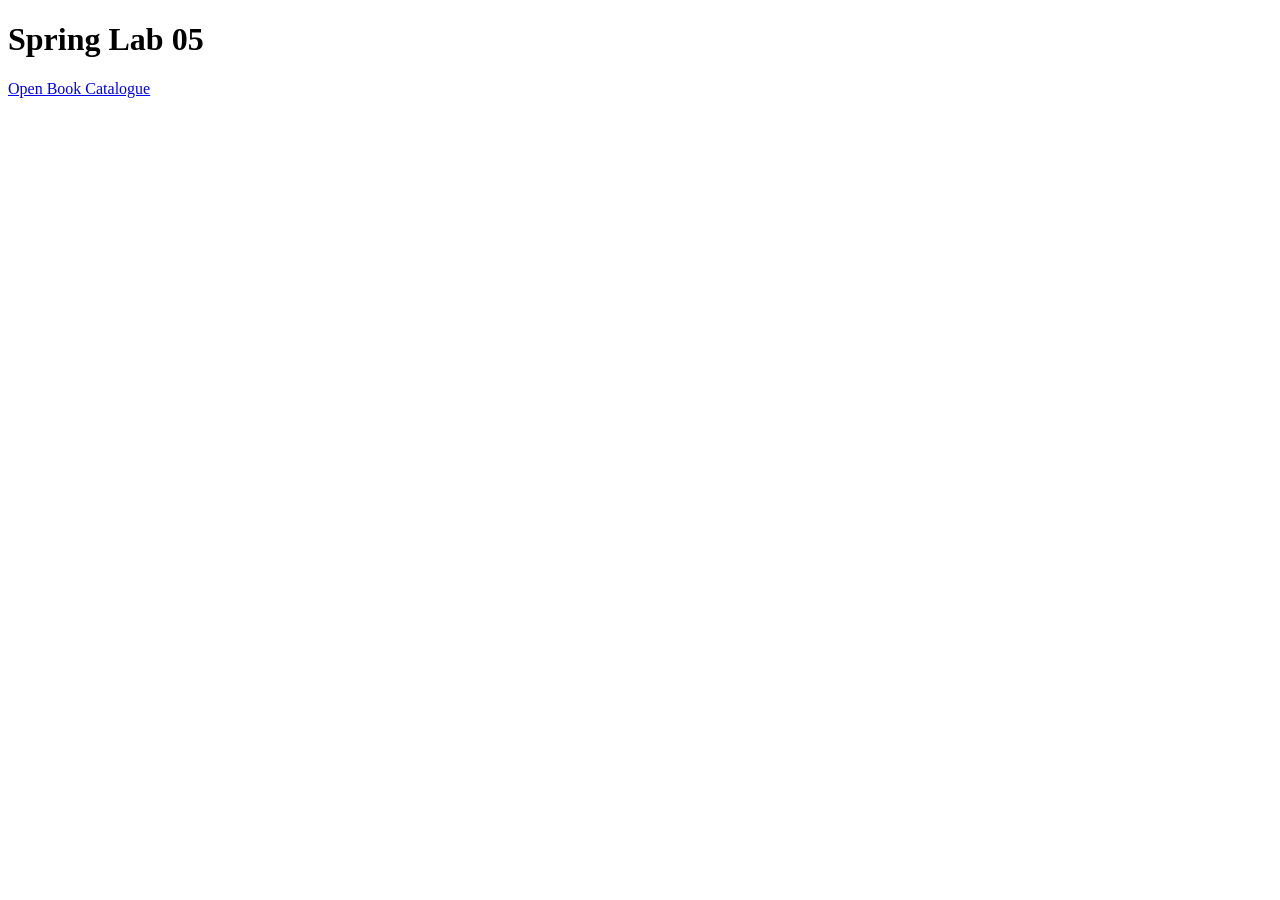
<file: src/main/resources/static/index.html>
<!DOCTYPE html>
<html lang="en">
<head>
    <meta charset="UTF-8">
    <title>Spring Lab 05</title>

</head>
<body>

<h1>Spring Lab 05</h1>

<p>
    <a href="/books">Open Book Catalogue</a>
</p>

</body>
</html>
</file>
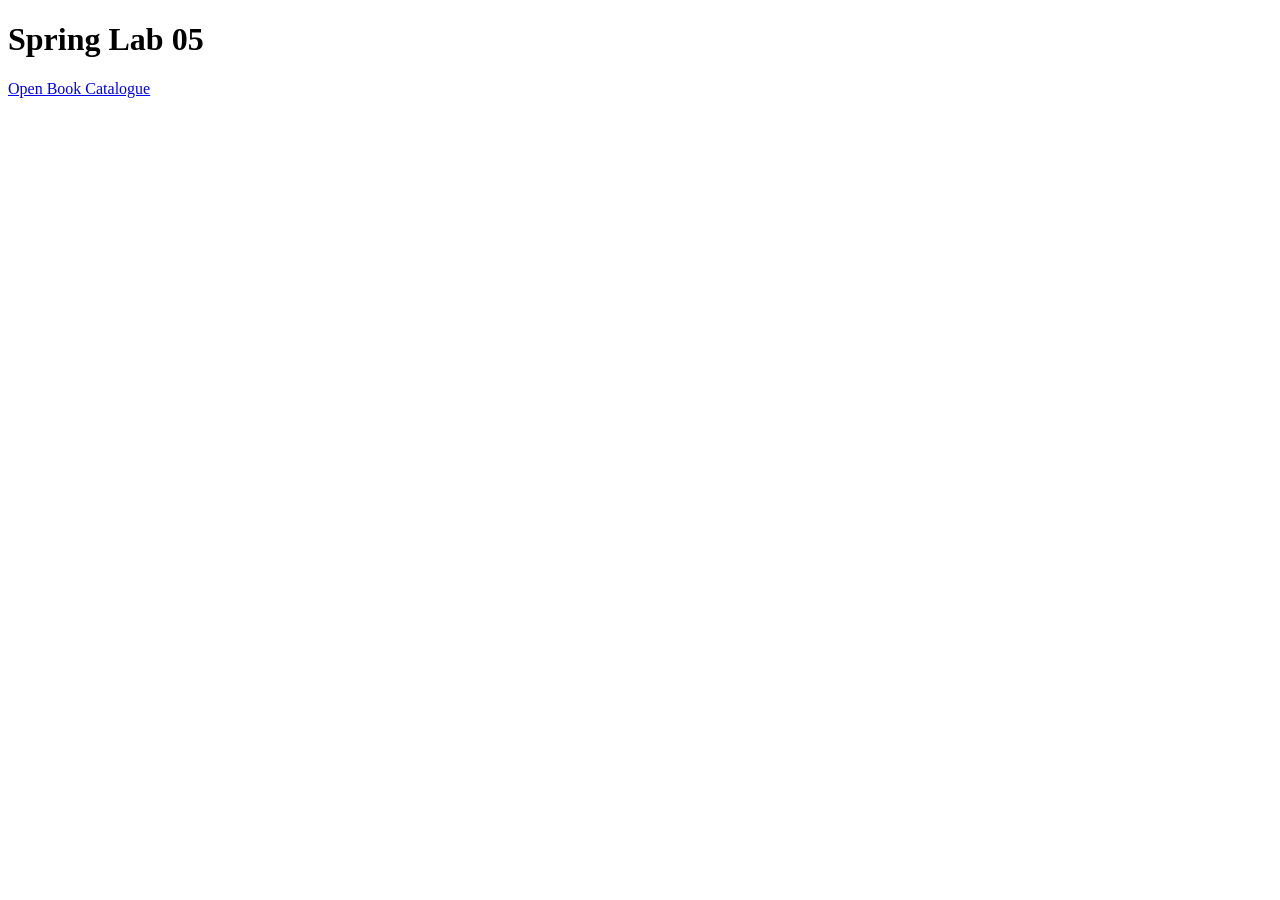
<file: src/main/resources/static/css/index.html>
<!DOCTYPE html>
<html lang="en">
<head>
    <meta charset="UTF-8">
    <title>Spring Lab 05</title>
</head>
<body>

<h1>Spring Lab 05</h1>

<p>
    <a href="/books">Open Book Catalogue</a>
</p>

</body>
</html>
</file>
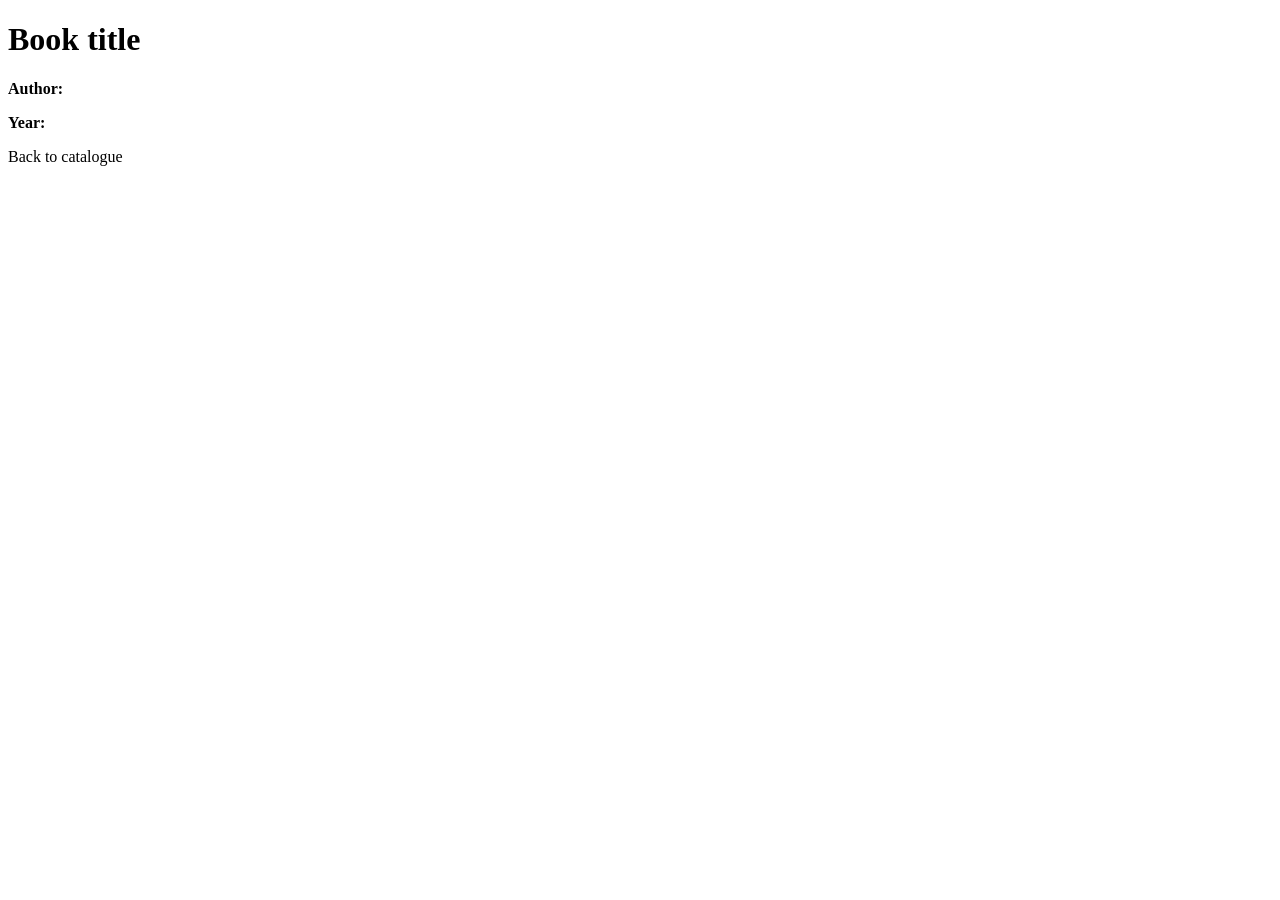
<file: src/main/resources/templates/books/details.html>
<!DOCTYPE html>
<html xmlns:th="http://www.thymeleaf.org">
<head>
    <meta charset="UTF-8">
    <title>Book Details</title>
    <link rel="stylesheet" th:href="@{/css/app.css}">
</head>
<body>

<h1 th:text="${book.title}">Book title</h1>

<p>
    <strong>Author:</strong>
    <span th:text="${book.author}"></span>
</p>

<p>
    <strong>Year:</strong>
    <span th:text="${book.year}"></span>
</p>

<a th:href="@{/books}">Back to catalogue</a>

</body>
</html>
</file>
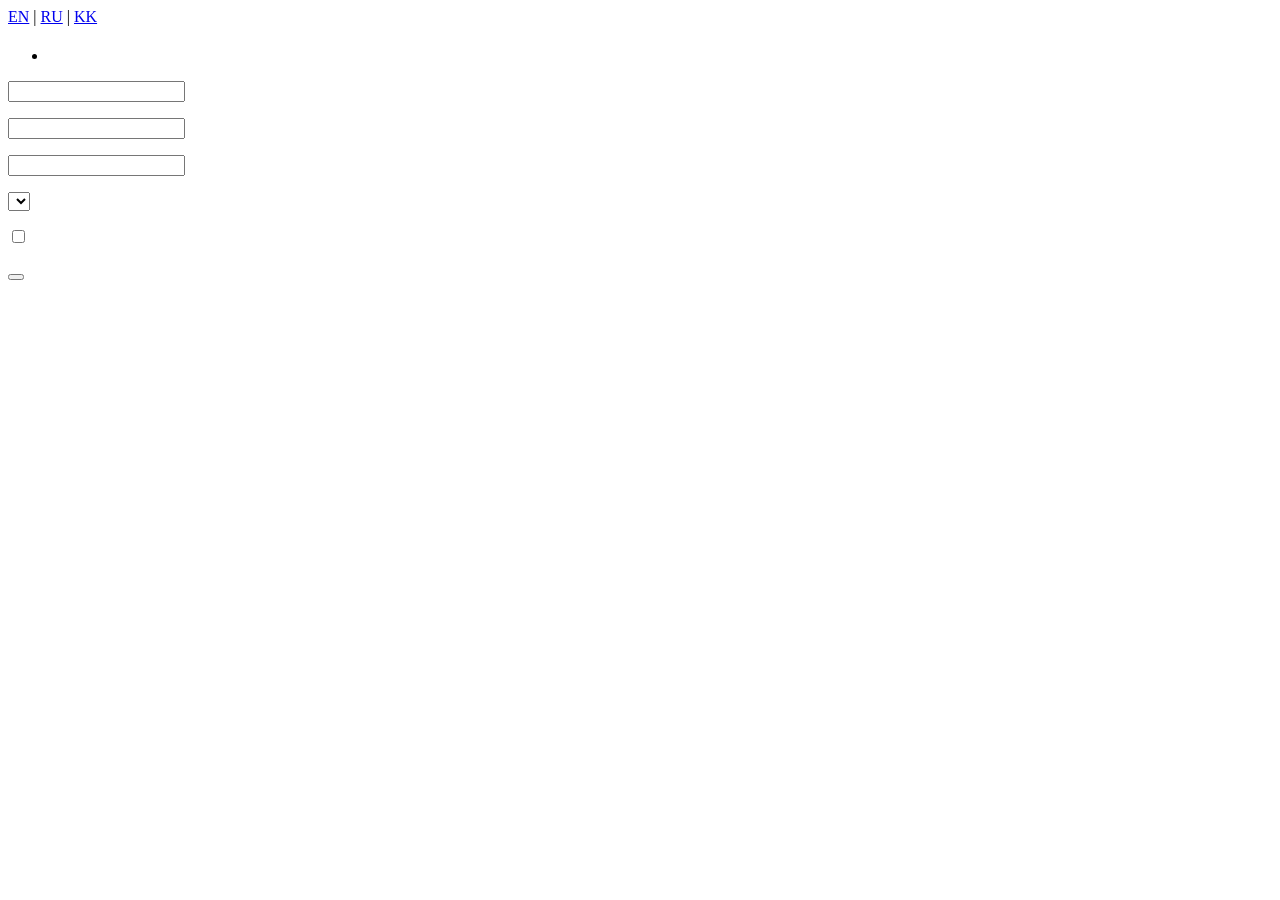
<file: src/main/resources/templates/books/form.html>
<!DOCTYPE html>
<html xmlns:th="http://www.thymeleaf.org" th:lang="${#locale.language}">
<head><meta charset="UTF-8"><title th:text="#{book.new}"></title>
<link rel="stylesheet" th:href="@{/css/app.css}"></head>
<body>
<nav><a href="?lang=en">EN</a> | <a href="?lang=ru">RU</a> | <a href="?lang=kk">KK</a></nav>
<h1 th:text="#{book.new}"></h1>
<form th:action="@{/books}" th:object="${form}" method="post">
<div class="alert" th:if="${#fields.hasAnyErrors()}">
<ul><li th:each="e : ${#fields.allErrors()}" th:text="${e}"></li></ul>
</div>
<p><label for="title" th:text="#{book.title}"></label>
<input type="text" th:field="*{title}" th:errorclass="is-invalid">
<span class="error" th:if="${#fields.hasErrors('title')}" th:errors="*{title}"></span></p>
<p><label for="author" th:text="#{book.author}"></label>
<input type="text" th:field="*{author}" th:errorclass="is-invalid">
<span class="error" th:if="${#fields.hasErrors('author')}" th:errors="*{author}"></span></p>
<p><label for="year" th:text="#{book.year}"></label>
<input type="number" th:field="*{year}" th:errorclass="is-invalid">
<span class="error" th:if="${#fields.hasErrors('year')}" th:errors="*{year}"></span></p>

<p><label for="genre" th:text="#{book.genre}"></label>
<select th:field="*{genre}" th:errorclass="is-invalid">
<option value="" th:text="#{genre.choose}"></option>
<option th:each="g : ${genres}" th:value="${g}" th:text="#{${'genre.' + g}}"></option>
</select>
<span class="error" th:if="${#fields.hasErrors('genre')}" th:errors="*{genre}"></span></p>
<p><label><input type="checkbox" th:field="*{available}"><span th:text="#{book.available}"></span></label></p>
<button type="submit" th:text="#{form.submit}"></button>
</form>
<p><a th:href="@{/books}" th:text="#{book.catalogue}"></a></p>
</body></html>
</file>
